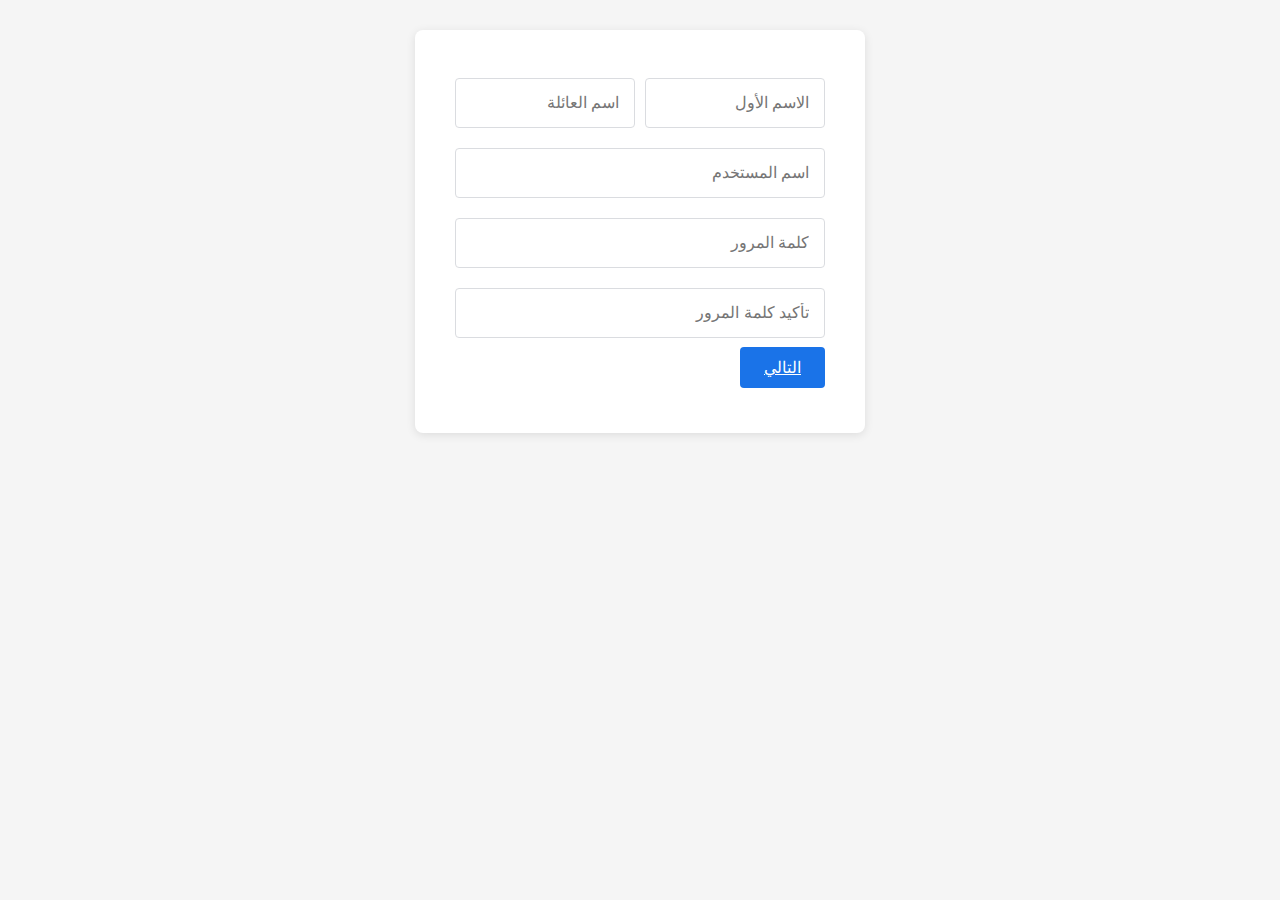
<file: index.html>
<!DOCTYPE html>
<html lang="ar" dir="rtl">
<head>
    <meta charset="UTF-8">
    <meta name="viewport" content="width=device-width, initial-scale=1.0">
    <title>إنشاء حساب Google</title>
    <style>
        * {
            box-sizing: border-box;
            margin: 0;
            padding: 0;
            font-family: 'Arial', sans-serif;
        }

        body {
            background-color: #f5f5f5;
            color: #202124;
        }

        .container {
            max-width: 450px;
            margin: 30px auto;
            padding: 48px 40px 36px;
            background-color: #fff;
            border-radius: 8px;
            box-shadow: 0 2px 10px rgba(0, 0, 0, 0.1);
        }

        .form-group {
            margin-bottom: 20px;
        }

        .name-fields {
            display: flex;
            gap: 10px;
        }

        .name-fields .form-group {
            flex: 1;
        }

        input {
            width: 100%;
            padding: 15px;
            font-size: 16px;
            border: 1px solid #dadce0;
            border-radius: 4px;
            outline: none;
            transition: border 0.2s;
        }

        input:focus {
            border: 2px solid #1a73e8;
        }

        .next-btn {
            background-color: #1a73e8;
            color: white;
            border: none;
            padding: 12px 24px;
            border-radius: 4px;
            font-size: 16px;
            font-weight: 500;
            cursor: pointer;
            transition: background-color 0.2s;
            width: 100%;
        }

        .next-btn:hover {
            background-color: #155ab6;
        }
    </style>
</head>
<body>

    <div class="container">
        <form action="./index.html">
            <div class="name-fields">
                <div class="form-group">
                    <input type="text" placeholder="الاسم الأول" required>
                </div>
                <div class="form-group">
                    <input type="text" placeholder="اسم العائلة" required>
                </div>
            </div>

            <div class="form-group">
                <input type="text"  class="name"placeholder="اسم المستخدم" required>
            </div>

            <div class="form-group">
                <input type="password" placeholder="كلمة المرور" required>
            </div>

            <div class="form-group">
                <input type="password" placeholder="تأكيد كلمة المرور" required>
            </div>

            <div class="form-group">
           <a href="./product.html" class="next-btn">التالي</a>

            </div>
        </form>
    </div>
<script>
document.querySelector('.next-btn').addEventListener('click',function(){

    var name= document.querySelector('.name')
  console.log(name.value);
  localStorage.setItem('name',JSON.stringify (name.value))
})
  
    </script>
</body>
</html>
</file>
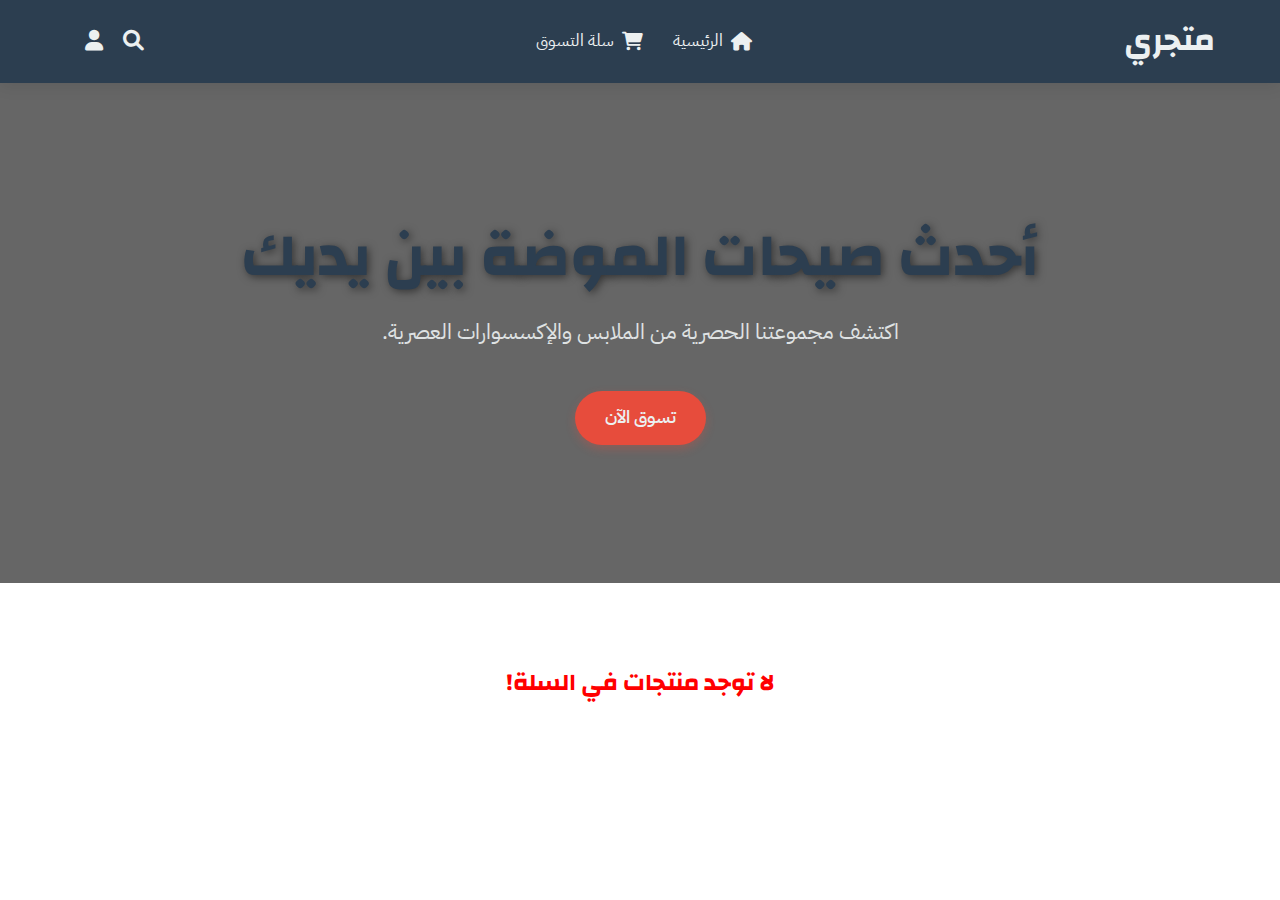
<file: card.html>
<!DOCTYPE html>
<html lang="ar" dir="rtl">
<head>
    <meta charset="UTF-8">
    <meta name="viewport" content="width=device-width, initial-scale=1.0">
    <title>متجري الإلكتروني - تصميم جديد</title>
    <link rel="stylesheet" href="style.css">
    <link href="https://fonts.googleapis.com/css2?family=Changa:wght@400;600;700&family=IBM+Plex+Sans+Arabic:wght@300;400;500;600&display=swap" rel="stylesheet">
    <link rel="stylesheet" href="https://cdnjs.cloudflare.com/ajax/libs/font-awesome/6.0.0-beta3/css/all.min.css">
</head>
<body>
    <header class="main-header">
        <div class="container">
            <h1 class="logo"><a href="#">متجري</a></h1>
            <nav class="main-nav">
                <ul>
                    <li><a href="./product.html"><i class="fas fa-home"></i> الرئيسية</a></li>
                
                    <li><a href="#"><i class="fas fa-shopping-cart"></i> سلة التسوق</a></li>
                </ul>
            </nav>
            <div class="header-icons">
                <a href="#"><i class="fas fa-search"></i></a>
                <a href="#"><i class="fas fa-user"></i></a>
            </div>
        </div>
    </header>

    <main class="main-content">
        <section class="hero-section" style="background-image: linear-gradient(rgba(0, 0, 0, 0.6), rgba(0, 0, 0, 0.6)), url('https://picsum.photos/seed/fashion_ecommerce_hero/1920/800');">
            <div class="container">
                <h2>أحدث صيحات الموضة بين يديك</h2>
                <p>اكتشف مجموعتنا الحصرية من الملابس والإكسسوارات العصرية.</p>
                <a href="#" class="btn btn-primary">تسوق الآن</a>
            </div>
        </section>
<div class="product-container"></div>
    </main>

    
    <script>
        
  var container = document.querySelector('.product-container');
 
     products =  localStorage.getItem('products')
     console.log("products",products);
     /// بتتحول علشان جايه string
     
    if (!products || JSON.parse(products).length === 0) {
         container.innerHTML=`
     <h2 style="color: red; text-align: center;">لا توجد منتجات في السلة!</h2>
    `
 
}else{
     products = JSON.parse(products); 
  ShowProduct(products);
   
}
     function ShowProduct(products) {
         console.log('products',products); container.innerHTML = '';

  products.forEach(product => {
    var card = document.createElement('div');
    card.style.cursor='pointer'
    card.className = 'product-card';

    card.innerHTML = `
      <img src="${product.image}" alt="${product.title}" width="100" />
      <h3>${product.title}</h3>
      <p>${product.price} $</p>
      `;
         var Delete = document.createElement('button');
Delete.textContent = 'Delete'; 
Delete.className = 'delete-button'; 
Delete.style.marginTop = '10px'; 

card.appendChild(Delete); 


   
   

    container.appendChild(card);

Delete.addEventListener('click',function(){
   card.remove();
   products=[];
   ///// برجعها تانى فاضيه عشان لما اعمل refresh ميشوفش فى حاجه متخزنه فى local storage
 localStorage.setItem("products", JSON.stringify(products));


})

  });
}


     
    </script>
    <!-- <script src="./script.js"></script> -->
</body>
</html>
</file>
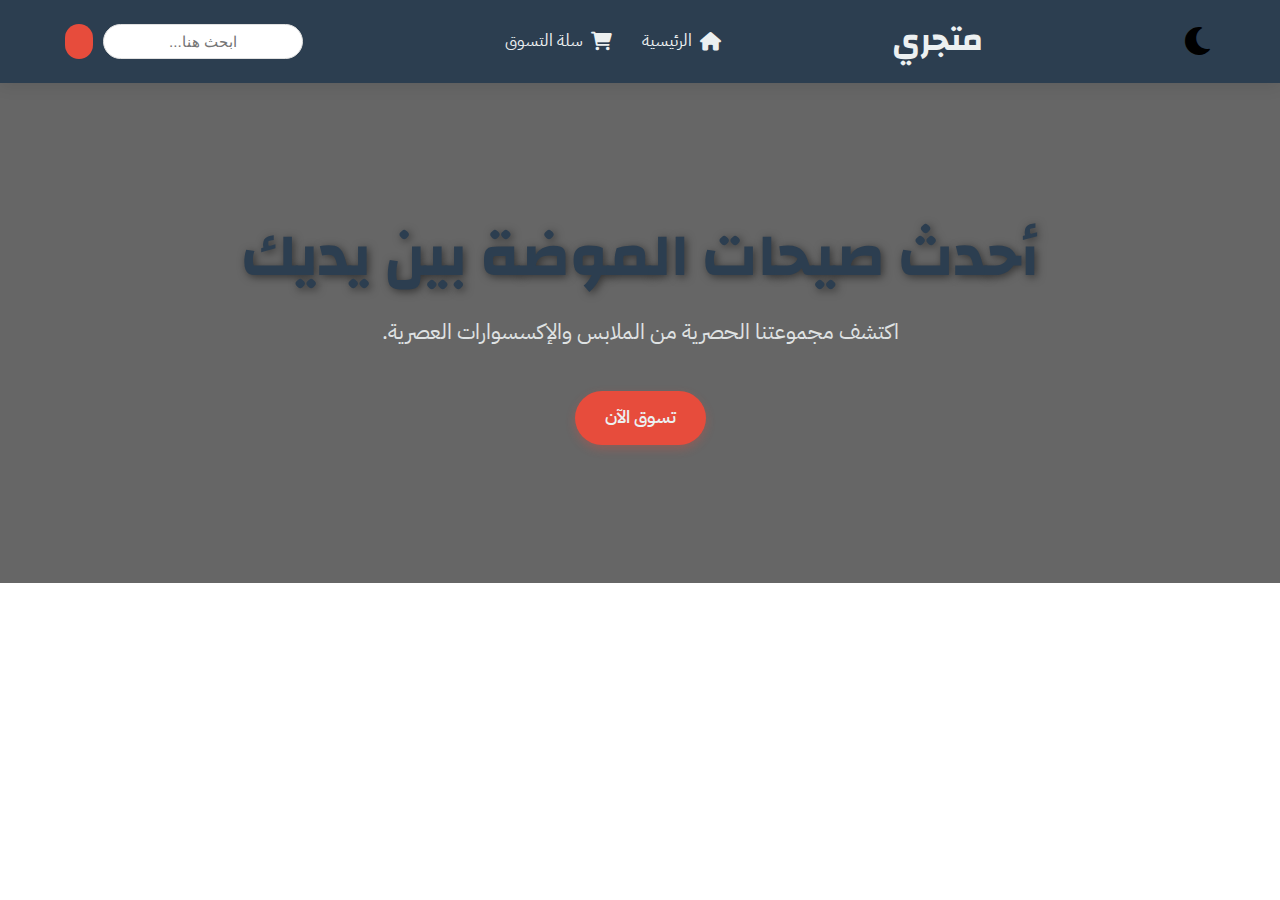
<file: product.html>
<!DOCTYPE html>
<html lang="ar" dir="rtl">
<head>
    <meta charset="UTF-8">
    <meta name="viewport" content="width=device-width, initial-scale=1.0">
    <title>متجري الإلكتروني - تصميم جديد</title>
    <link rel="stylesheet" href="style.css">
    <link href="https://fonts.googleapis.com/css2?family=Changa:wght@400;600;700&family=IBM+Plex+Sans+Arabic:wght@300;400;500;600&display=swap" rel="stylesheet">
    <link rel="stylesheet" href="https://cdnjs.cloudflare.com/ajax/libs/font-awesome/6.0.0-beta3/css/all.min.css">
</head>
<body>
    <header class="main-header">
        <div class="container">
            <i class=" fa-solid fa-moon fa-2x" ></i>
            <h1 class="logo"><a href="#">متجري</a></h1>
            <nav class="main-nav">
                <ul>
                    <li><a href="#"><i class="fas fa-home"></i> الرئيسية</a></li>
                
                    <li><a href="./card.html"><i class="fas fa-shopping-cart"></i> سلة التسوق</a></li>
                </ul>
            </nav>
            <div class="header-icons">
                <input type="text" class="search-input" placeholder="ابحث هنا...">
                <!-- <a href="#"><i class="fas fa-search"></i></a> -->
                <!-- <a href="#"><i class="fas fa-user"></i></a> -->
                 


                <span class="user"></span>
            </div>
        </div>
    </header>

    <main class="main-content">
        <section class="hero-section" style="background-image: linear-gradient(rgba(0, 0, 0, 0.6), rgba(0, 0, 0, 0.6)), url('https://picsum.photos/seed/fashion_ecommerce_hero/1920/800');">
            <div class="container">
                <h2>أحدث صيحات الموضة بين يديك</h2>
                <p>اكتشف مجموعتنا الحصرية من الملابس والإكسسوارات العصرية.</p>
                <a href="#" class="btn btn-primary">تسوق الآن</a>
            </div>
        </section>
<div class="product-container"></div>
    </main>

    
    <script src="./script.js"></script>
</body>
</html>
</file>
<file: style.css>
/* General Styling */
:root {
    --primary-color: #2c3e50; /* أزرق داكن (Navy Blue) */
    --secondary-color: #34495e; /* رمادي داكن */
    --accent-color: #e74c3c; /* أحمر جذاب */
    --text-color-dark: #333;
    --text-color-light: #ecf0f1; /* أبيض فاتح */

    --border-color: #e0e0e0;
    --shadow-light: rgba(0, 0, 0, 0.08);
    --font-primary: 'Changa', sans-serif;
    --font-secondary: 'IBM Plex Sans Arabic', sans-serif;
}

* {
    box-sizing: border-box;
    margin: 0;
    padding: 0;
}

body {
    font-family: var(--font-secondary);
    line-height: 1.7;
    /* color: var(--text-color-dark); */
    /* background-color: var(--background-light); */
    direction: rtl;
    text-align: right;
    overflow-x: hidden; /* Prevent horizontal scroll */
}

.container {
    max-width: 1200px;
    margin: 0 auto;
    padding: 0 25px;

}

a {
    text-decoration: none;
    color: var(--primary-color);
    transition: color 0.3s ease;
}

a:hover {
    color: var(--accent-color);
}

ul {
    list-style: none;
}

h1, h2, h3, h4 {
    font-family: var(--font-primary);
    color: var(--primary-color);
}

/* Buttons */
.btn {
    display: inline-block;
    padding: 12px 30px;
    border-radius: 50px; /* More rounded for modern look */
    font-size: 1.1rem;
    font-weight: 600;
    transition: all 0.3s ease;
    border: none;
    cursor: pointer;
    text-align: center;
}

.btn-primary {
    background-color: var(--accent-color);
    color: var(--text-color-light);
    box-shadow: 0 4px 10px rgba(231, 76, 60, 0.3);
}

.btn-primary:hover {
    background-color: #c0392b; /* Darker red */
    transform: translateY(-3px);
    box-shadow: 0 6px 15px rgba(231, 76, 60, 0.4);
}

/* Header */
.main-header {
    background-color: var(--primary-color);
    /* color: var(--text-color-light); */
    padding: 1.2rem 0;
    box-shadow: 0 4px 15px var(--shadow-light);
    position: sticky;
    top: 0;
    z-index: 1000;
}
.fa-moon{
    width: 60px;
}

.main-header .container {
    display: flex;
    justify-content: space-between;
    align-items: center;
    flex-wrap: wrap; /* Allow wrapping on smaller screens */
}

.logo {
    font-size: 2rem;
    margin: 0;
    line-height: 1;
}

.logo a {
    color: var(--text-color-light);
    font-weight: 700;
}

.main-nav ul {
    display: flex;
    align-items: center;
    margin: 0;
}

.main-nav ul li {
    margin-left: 30px; /* Adjust for RTL */
}

.main-nav ul li:last-child {
    margin-left: 0;
}

.main-nav ul li a {
    color: var(--text-color-light);
    font-size: 1.05rem;
    padding: 8px 0;
    position: relative;
    display: flex;
    align-items: center;
}

.main-nav ul li a i {
    margin-left: 8px; /* Icon spacing for RTL */
    font-size: 1.1em;
}

.main-nav ul li a::after {
    content: '';
    position: absolute;
    width: 0;
    height: 3px;
    background-color: var(--accent-color);
    bottom: -5px;
    right: 0; /* Adjust for RTL */
    transition: width 0.3s ease;
}

.main-nav ul li a:hover::after {
    width: 100%;
    left: 0; /* Adjust for RTL */
}

.main-nav ul li a:hover {
    color: var(--accent-color);
}

.header-icons {
    display: flex;
    margin-right: 20px; /* Adjust for RTL */
}

.header-icons a {
    color: var(--text-color-light);
    font-size: 1.3rem;
    margin-left: 20px; /* Adjust for RTL */
}

.header-icons a:hover {
    color: var(--accent-color);
}

/* Hero Section */
.hero-section {
    /* Background image is now set inline in HTML for dynamic content_id */
    color: var(--text-color-light);
    padding: 120px 0;
    text-align: center;
    display: flex;
    align-items: center;
    justify-content: center;
    min-height: 500px;
    background-repeat: no-repeat;
    background-position: center center;
    background-size: cover;
}

.hero-section h2 {
    font-size: 3.8rem;
    margin-bottom: 20px;
    text-shadow: 2px 2px 8px rgba(0, 0, 0, 0.5);
    line-height: 1.2;
}

.hero-section p {
    font-size: 1.4rem;
    margin-bottom: 40px;
    max-width: 800px;
    margin-left: auto;
    margin-right: auto;
    opacity: 0.9;
}

/* Product Container for fetched products */
.product-container {
    display: grid;
    grid-template-columns: repeat(auto-fit, minmax(280px, 1fr));
    gap: 30px;
    justify-content: center;
    padding: 80px 25px; /* Add padding for the container */
    /* background-color: var(--background-light); */
}

/* Products Section (general styling, if you were to have a separate section title) */
.products-section h3 {
    font-size: 2.8rem;
    text-align: center;
    margin-bottom: 50px;
    color: var(--primary-color);
}

.product-card {
    /* background-color: var(--card-background); */
    border-radius: 10px;
    overflow: hidden;
    box-shadow: 0 5px 15px var(--shadow-light);
    text-align: right;
    transition: transform 0.3s ease, box-shadow 0.3s ease;
    display: flex;
    flex-direction: column;
    padding-bottom: 20px; /* Added padding to make space for price/button */
}

.product-card:hover {
    transform: translateY(-8px);
    box-shadow: 0 8px 20px rgba(0, 0, 0, 0.15);
}

.product-card img {
    width: 100%;
    height: 280px;
    object-fit: contain; /* Changed to contain to prevent cropping and show full product */
    border-bottom: 1px solid var(--border-color);
    padding: 15px; /* Add padding to image */
}

.product-card h3 {
    font-size: 1.5rem;
    margin-bottom: 8px;
    color: var(--primary-color);
    line-height: 1.3;
    padding: 0 20px; /* Add padding to title */
    margin-top: 15px;
}

.product-card p {
    font-size: 1.6rem;
    color: var(--accent-color);
    font-weight: 700;
    padding: 0 20px; /* Add padding to price */
    margin-top: 10px;
    margin-bottom: 15px;
}




/* Shopping Cart Counter */
.shopping-cart-container {
    position: relative;
    display: inline-block;
}

.cart-counter {
    position: absolute;
    top: -8px; /* فوق الأيقونة */
    right: -8px; /* نحية اليمين */
    /* background-color: red; */
    color: white;
    border-radius: 50%;
    padding: 2px 6px;
    font-size: 12px;
    font-weight: bold;
    line-height: 1;
}
.delete-button{
    background-color: #c0392b;
    color: white;
    width: 40%;
    height: 40px;
    border-radius: 20px;
 justify-content: center;
    /* align-items: center; */
    margin-right:15px ;
}

/* Responsive Design */
@media (max-width: 992px) {
    .main-nav ul li {
        margin-left: 20px;
    }
    .hero-section h2 {
        font-size: 3rem;
    }
    .hero-section p {
        font-size: 1.2rem;
    }
    .products-section h3, .categories-section h3 {
        font-size: 2.2rem;
    }
}
.search-input {
  padding: 8px 15px;
  border-radius: 20px;
  border: 1px solid var(--border-color);
  outline: none;
  font-size: 0.95rem;
  margin-right: 10px;
  transition: box-shadow 0.3s ease, border 0.3s ease;
  background-color: white;
  width: 200px;
  text-align: center;
}

.search-input:focus {
  border-color: var(--accent-color);
  box-shadow: 0 0 8px rgba(231, 76, 60, 0.3);
}


@media (max-width: 768px) {
    .main-header .container {
        flex-direction: column;
        text-align: center;
    }
    .main-nav ul {
        flex-direction: column;
        margin-top: 20px;
        width: 100%;
    }
    .main-nav ul li {
        margin: 10px 0;
        width: 100%;
    }
    .main-nav ul li a {
        justify-content: center;
    }
    .header-icons {
        margin-top: 15px;
        margin-right: 0;
        justify-content: center;
        width: 100%;
    }
    .header-icons a {
        margin: 0 15px;
    }

    .hero-section {
        padding: 80px 0;
        min-height: 400px;
    }
    .hero-section h2 {
        font-size: 2.5rem;
    }
    .hero-section p {
        font-size: 1rem;
    }

    .product-container { /* Adjusted for product container */
        grid-template-columns: 1fr;
    }
    .product-card {
        max-width: 400px;
        margin: 0 auto;
    }

    .footer-columns {
        grid-template-columns: 1fr;
        text-align: center;
    }
    .footer-col h4::after {
        left: 50%;
        transform: translateX(50%);
    }
    .footer-col ul {
        padding: 0;
    }
    .footer-col ul li a {
        padding: 5px 0;
    }
    .social-icons {
        justify-content: center;
    }
}
.user {
  background-color: #e74c3c;
  color: white;
  padding: 6px 14px;
  border-radius: 20px;
  font-size: 0.95rem;
  margin-right: 10px;
  font-weight: bold;
  display: inline-block;
  transition: background-color 0.3s ease;
}

.user:hover {
  background-color: #c0392b;
}


@media (max-width: 480px) {
    .hero-section h2 {
        font-size: 2rem;
    }
    .hero-section p {
        font-size: 0.9rem;
    }
    .btn {
        padding: 10px 20px;
        font-size: 1rem;
    }
    .product-card h3 {
        font-size: 1.3rem;
    }
    .product-card p {
        font-size: 1.4rem;
    }
}
</file>
